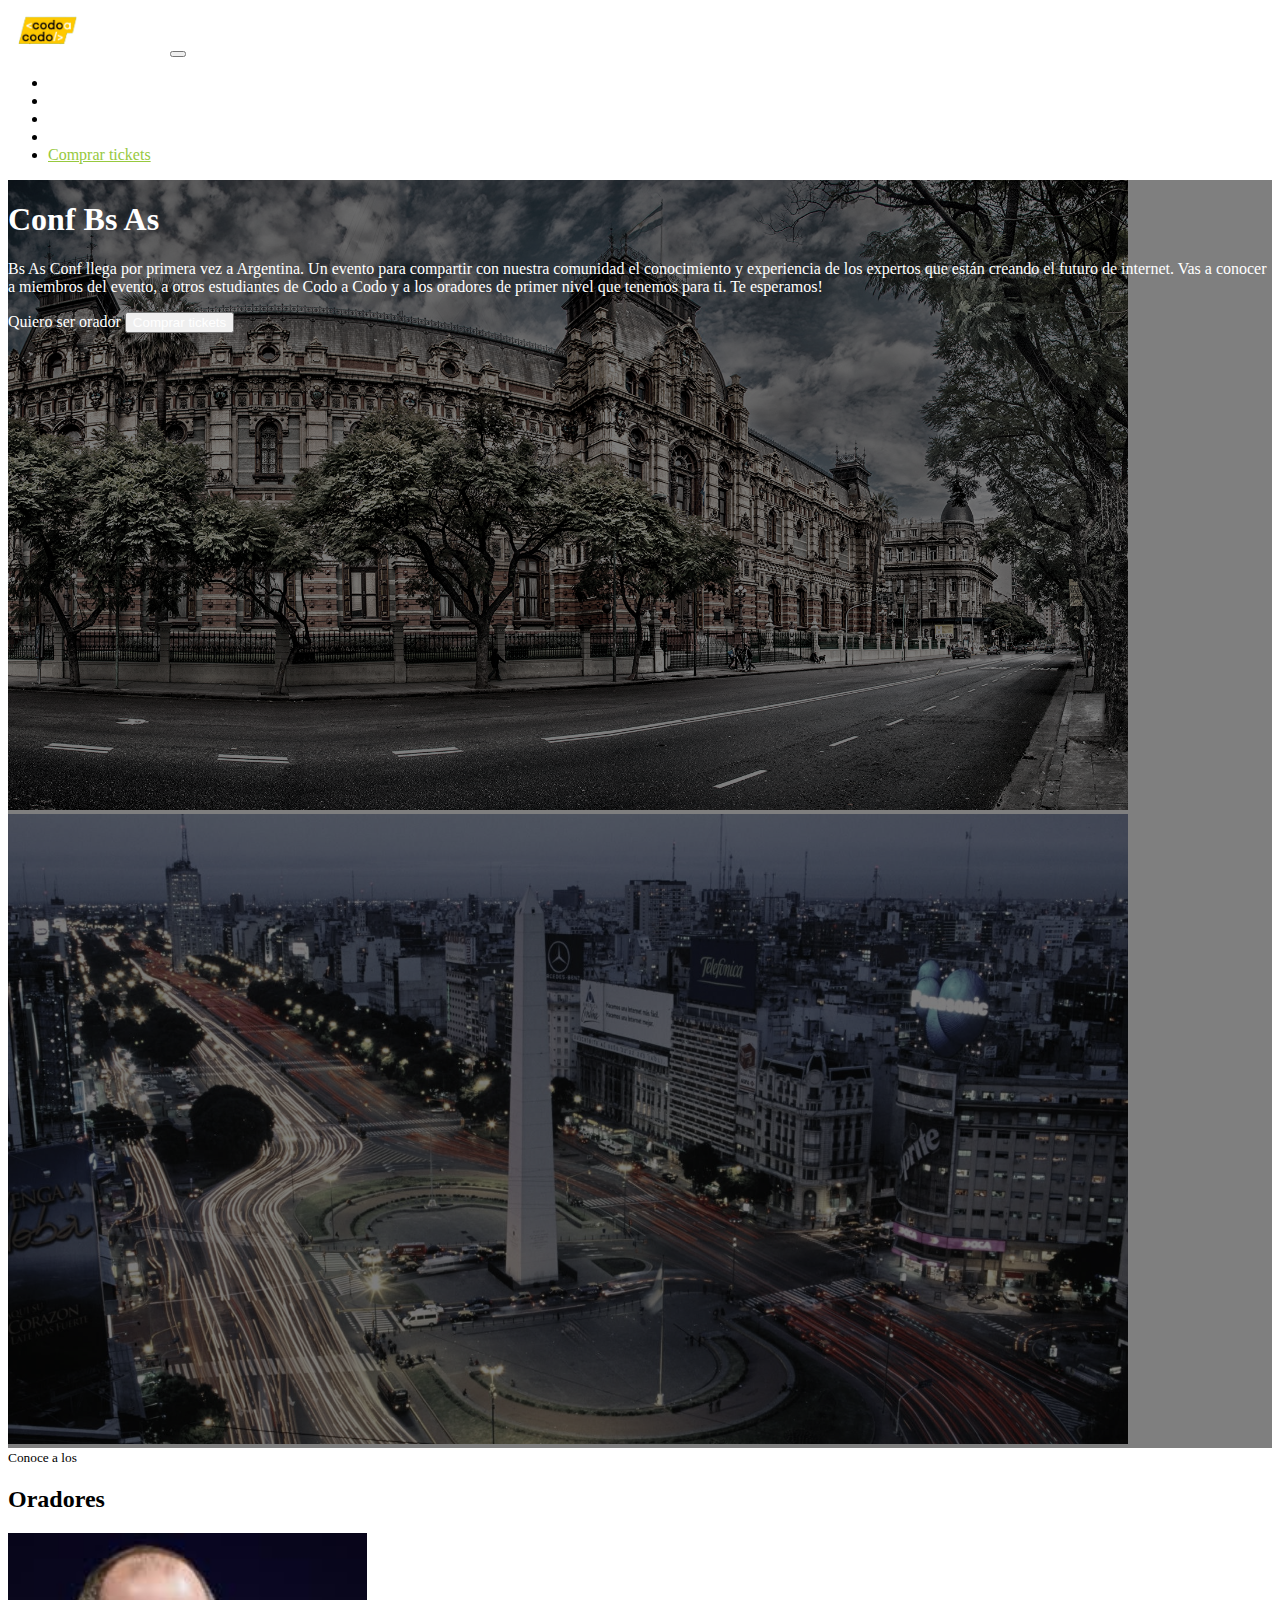
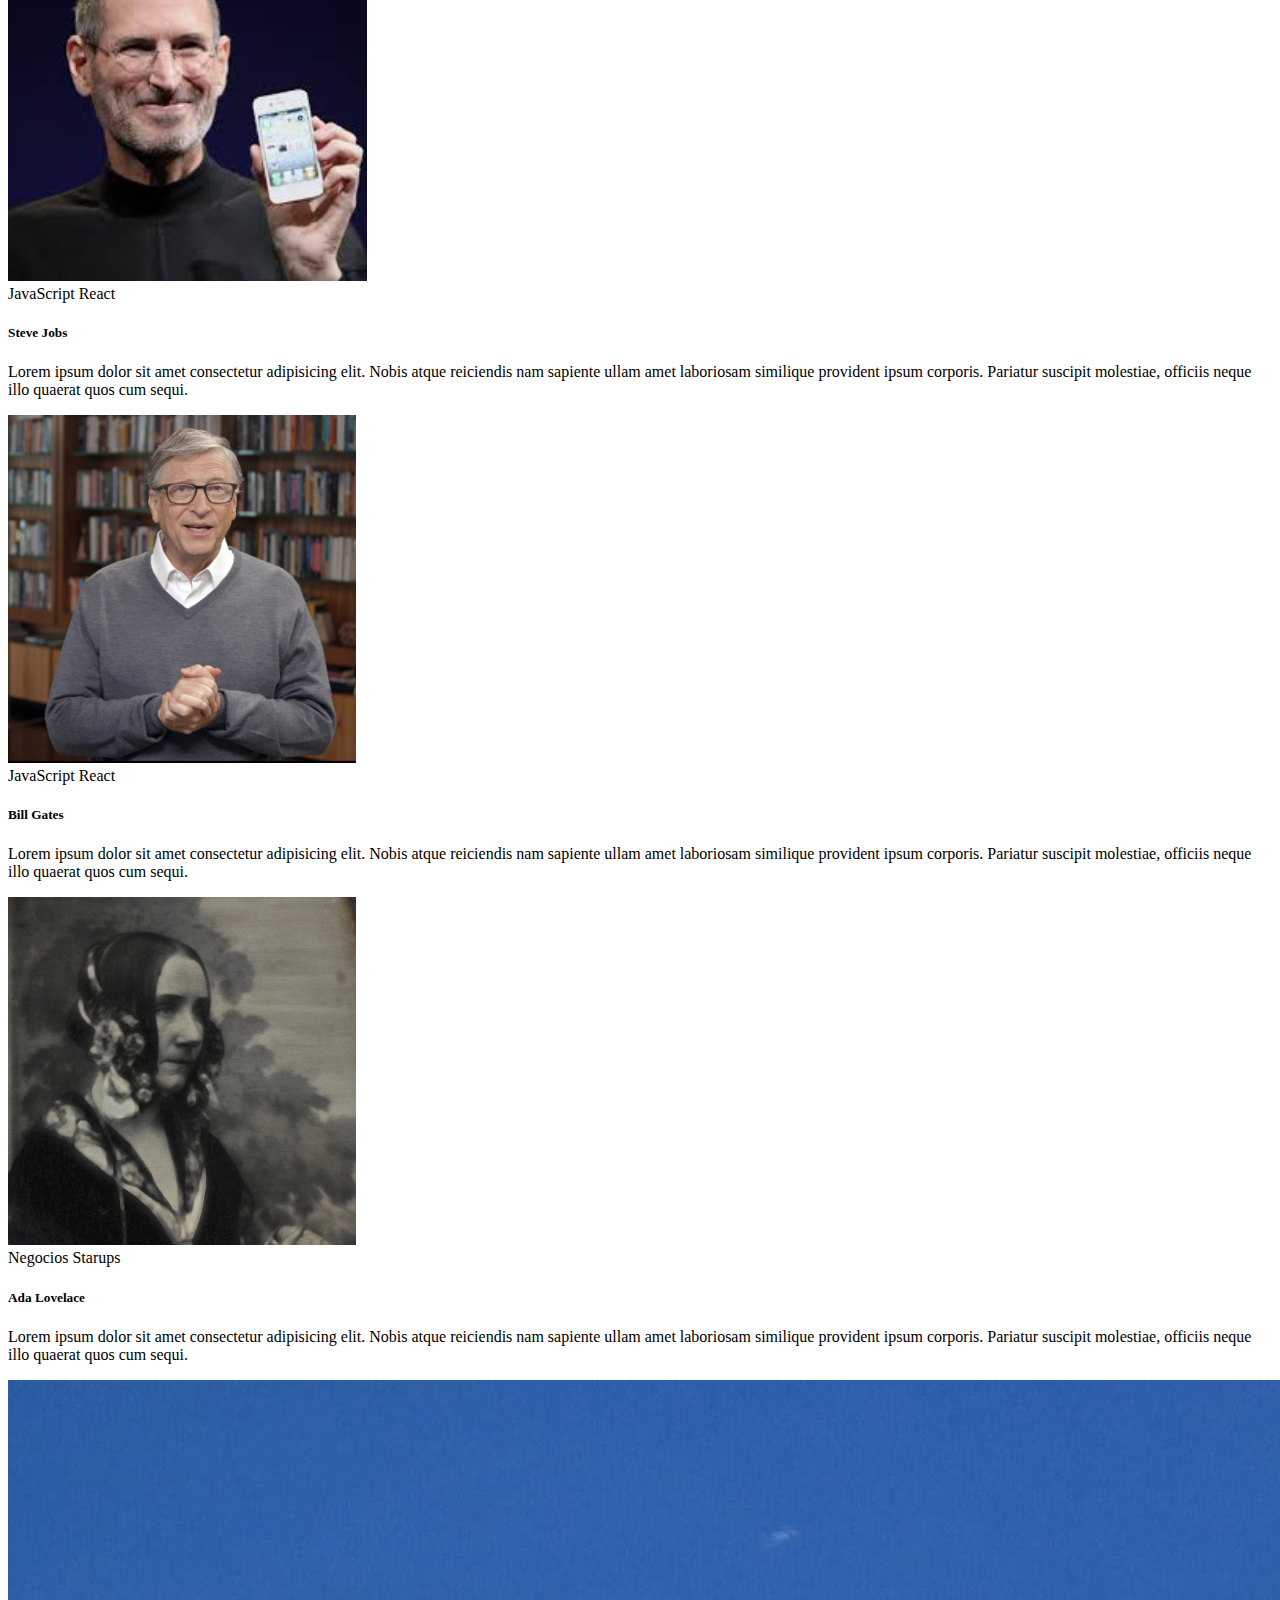
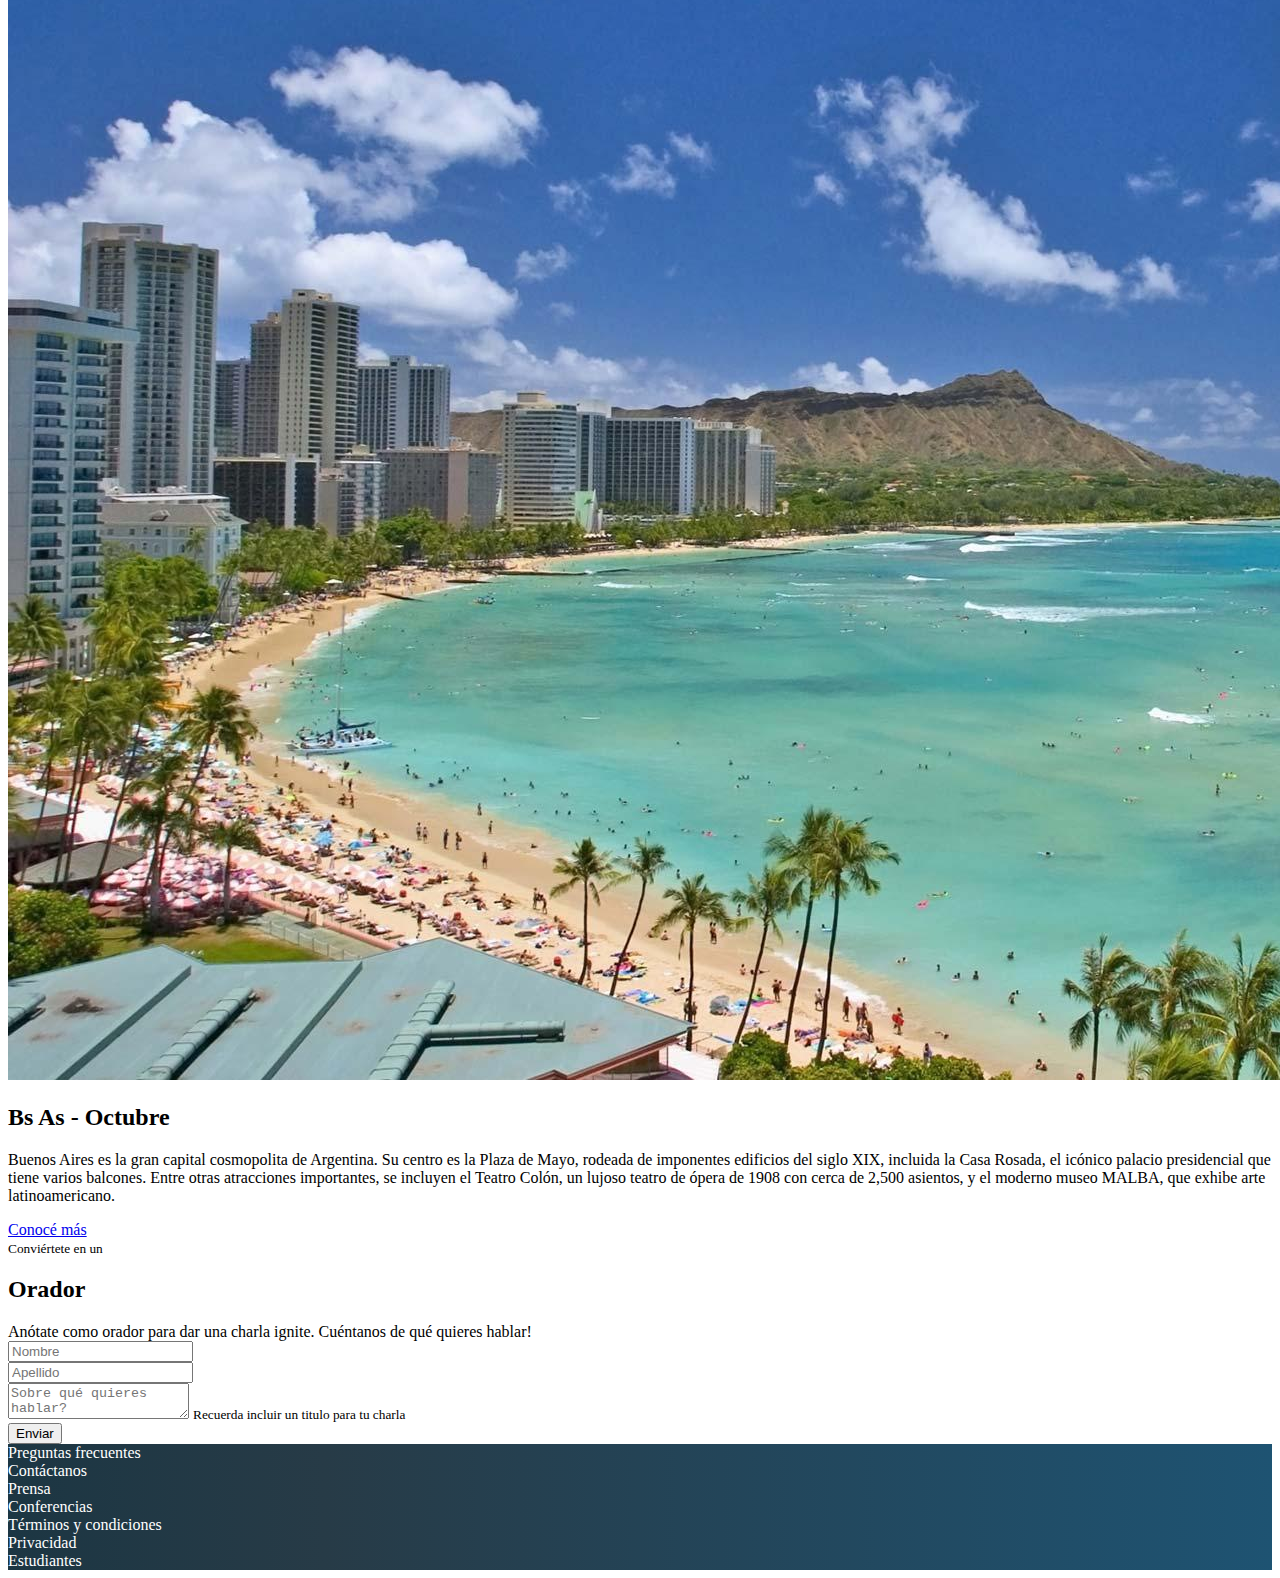
<file: index.html>
<!doctype html>
<html lang="en">
  <head>
    <meta charset="utf-8">
    <meta name="viewport" content="width=device-width, initial-scale=1, shrink-to-fit=no">
    <title>Conferencia Codo a Codo</title>
    <link rel="stylesheet" href="styles.css">
    <link href="https://cdn.jsdelivr.net/npm/bootstrap@5.2.1/dist/css/bootstrap.min.css" rel="stylesheet" integrity="sha384-iYQeCzEYFbKjA/T2uDLTpkwGzCiq6soy8tYaI1GyVh/UjpbCx/TYkiZhlZB6+fzT" crossorigin="anonymous">
  </head>
  <body>
   <header>
    <nav id=logo class="navbar navbar-expand-lg bg-dark">
        <div class="container">
          <a class="navbar-brand" href="#"><img src="images/codoacodo.png" alt="Logo de Codo a Codo"> Conf Bs As</a>
          <button class="navbar-toggler" type="button" data-bs-toggle="collapse" data-bs-target="#navbarSupportedContent" aria-controls="navbarSupportedContent" aria-expanded="false" aria-label="Toggle navigation">
            <span class="navbar-toggler-icon bg-light"></span>
          </button>
          <div class="collapse navbar-collapse" id="navbarSupportedContent">
            <ul class="navbar-nav ms-auto mb-2 mb-lg-0">
              <li class="nav-item">
                <a class="nav-link" aria-current="page" href="#">La conferencia</a>
              </li>
              <li class="nav-item">
                <a class="nav-link" href="#">Los oradores</a>
              </li>
              <li class="nav-item">
                <a class="nav-link" href="#">El lugar y la fecha</a>
              </li>
              <li class="nav-item">
                <a class="nav-link" href="#">Conviértete en orador</a>
              </li>
              <li class="nav-item">
                <a class="nav-link" id=verde href="./Pages/compra.html">Comprar tickets</a>
              </li>
            </ul>
          </div>
        </div>
      </nav>
   </header> 
   <main>
    <div id="main" class="carousel slide carousel-fade" data-bs-ride="carousel" data-bs-pause=“false”>
      <div class="carousel-inner">
        <div class="carousel-item active">
          <img src="images/ba1.jpg" class="d-block w-100" alt="Museo del agua y de la Historia Sanitaria">
        </div>
        <div class="carousel-item">
          <img src="images/ba3.jpg" class="d-block w-100" alt="Obelisco">
        </div>
        <div class="info">
<div class="container d-flex h-100 align-items-center justify-content-center">
  <div class="row">
    <div class="col-md-6 offset-md-6 text-center text-md-end">
      <h1>
        Conf Bs As
      </h1>
      <p class="d-none d-md-block">
        Bs As Conf llega por primera vez a Argentina. Un evento para compartir con nuestra comunidad el conocimiento y experiencia de los expertos que están creando el futuro de internet. Vas a conocer a miembros del evento, a otros estudiantes de Codo a Codo y a los oradores de primer nivel que tenemos para ti. Te esperamos!
      </p>
      <a class="btn btn-outline-light" href="#">Quiero ser orador</a>
      <button type="button" class="btn btn-success"><a href="./Pages/compra.html">Comprar tickets</a></button>
    </div>
  </div>
</div>
        </div>
      </div>
    </div>
   </main>
   <section id="oradores" class="mt-4 mb-4">
    <div class="container">
      <div class="row">
        <div class="col text-center text-uppercase">
          <small>Conoce a los</small>
          <h2>Oradores</h2>
        </div>
      </div>
      <div class="row">
        <div class="col-md-4 my-4">
          <div class="card">
            <img src="images/steve.jpg" class="card-img-top" alt="Steve Jobs">
            <div class="card-body">
              <div class="badges mb-2">
                <span class="badge text-bg-warning">
                  JavaScript
                </span>
                <span class="badge text-bg-info">
                  React
                </span>
              </div>
              <h5 class="card-title">Steve Jobs</h5>
              <p class="card-text">Lorem ipsum dolor sit amet consectetur adipisicing elit. Nobis atque reiciendis nam sapiente ullam amet laboriosam similique provident ipsum corporis. Pariatur suscipit molestiae, officiis neque illo quaerat quos cum sequi.</p>
            </div>
          </div>
        </div>
        <div class="col-md-4 my-4">
          <div class="card">
            <img src="images/bill.jpg" class="card-img-top" alt="Bill Gates">
            <div class="card-body">
              <div class="badges mb-2">
                <span class="badge text-bg-warning">
                  JavaScript
                </span>
                <span class="badge text-bg-info">
                  React
                </span>
              </div>
              <h5 class="card-title">Bill Gates</h5>
              <p class="card-text">Lorem ipsum dolor sit amet consectetur adipisicing elit. Nobis atque reiciendis nam sapiente ullam amet laboriosam similique provident ipsum corporis. Pariatur suscipit molestiae, officiis neque illo quaerat quos cum sequi.</p>
            </div>
          </div>
        </div>
        <div class="col-md-4 my-4">
          <div class="card">
            <img src="images/ada.jpeg" class="card-img-top" alt="Ada Lovelace">
            <div class="card-body">
              <div class="badges mb-2">
                <span class="badge text-bg-secondary">
                  Negocios
                </span>
                <span class="badge text-bg-danger">
                  Starups
                </span>
              </div>
              <h5 class="card-title">Ada Lovelace</h5>
              <p class="card-text">Lorem ipsum dolor sit amet consectetur adipisicing elit. Nobis atque reiciendis nam sapiente ullam amet laboriosam similique provident ipsum corporis. Pariatur suscipit molestiae, officiis neque illo quaerat quos cum sequi.</p>
            </div>
          </div>
        </div>
      </div>
    </div>
   </section>
   <section id="fluid" class="bg-dark text-light">
<div class="container-fluid">
  <div class="row">
    <div class="col-12 col-lg-6 px-0"> 
      <img class="img-fluid" src="images/honolulu.jpg" alt="Honolulu">
    </div>
    <div class="col-12 col-lg-6 py-4"> 
      <h2>
        Bs As - Octubre
      </h2>
      <p>
        Buenos Aires es la gran capital cosmopolita de Argentina. Su centro es la Plaza de Mayo, rodeada de imponentes edificios del siglo XIX, incluida la Casa Rosada, el icónico palacio presidencial que tiene varios balcones. Entre otras atracciones importantes, se incluyen el Teatro Colón, un lujoso teatro de ópera de 1908 con cerca de 2,500 asientos, y el moderno museo MALBA, que exhibe arte latinoamericano.
      </p>
      <a class="btn btn-outline-light" href="#">Conocé más</a>
    </div>
  </div>
</div>
   </section>
   <section id="formulario" class="py-3">
    <div class="container">
      <div class="row">
        <div class="col text-uppercase text-center">
          <small >Conviértete en un</small>
          <h2>Orador</h2>
        </div>
      </div>
      <div class="row">
        <div class="col text-center">
Anótate como orador para dar una charla ignite. Cuéntanos de qué quieres hablar!
        </div>
      </div>
      <div class="row">
        <div class="col-md-10 offset-md-1 col-lg-8 offset-lg-2 pt-2">
          <div class="row">
            <div class="form-label col-12 col-md-6">
              <input type="text" class="form-control" placeholder="Nombre" aria-label="Nombre">
            </div>
            <div class="form-label col-12 col-md-6">
              <input type="text" class="form-control" placeholder="Apellido" aria-label="Apellido">
            </div>
          </div>
          </div>
          </div>
          <div class="form-label">
            <div class="col col-md-10 offset-md-1 col-lg-8 offset-lg-2">
              <textarea name="text" class="form-control form-control-lg" placeholder="Sobre qué quieres hablar?"></textarea>
                <small class="form-text text-muted">
                Recuerda incluir un titulo para tu charla
              </small>
            </div>
          </div>
          <div class="form-label">
            <div class="col d-grid gap-1">
              <button type="button" class="btn btn-success col-md-10 offset-md-1 col-lg-8 offset-lg-2">Enviar</button>
            </div>
          </div>
    </div>
   </section>
   <!-- <script src="https://cdn.jsdelivr.net/npm/bootstrap@5.2.1/dist/js/bootstrap.bundle.min.js" integrity="sha384-u1OknCvxWvY5kfmNBILK2hRnQC3Pr17a+RTT6rIHI7NnikvbZlHgTPOOmMi466C8" crossorigin="anonymous"></script>
    <script src="https://cdn.jsdelivr.net/npm/@popperjs/core@2.11.6/dist/umd/popper.min.js" integrity="sha384-oBqDVmMz9ATKxIep9tiCxS/Z9fNfEXiDAYTujMAeBAsjFuCZSmKbSSUnQlmh/jp3" crossorigin="anonymous"></script>
    <script src="https://cdn.jsdelivr.net/npm/bootstrap@5.2.1/dist/js/bootstrap.min.js" integrity="sha384-7VPbUDkoPSGFnVtYi0QogXtr74QeVeeIs99Qfg5YCF+TidwNdjvaKZX19NZ/e6oz" crossorigin="anonymous"></script> -->
</body>
<footer id="footer" class="pb-4 pt-4">
<div class="container">
    <div class="row text-center">
<div class="col-12 col-lg">
    <a href="#">Preguntas frecuentes</a>
</div>
<div class="col-12 col-lg">
    <a href="#">Contáctanos</a>
</div>
<div class="col-12 col-lg">
    <a href="#">Prensa</a>
</div>
<div class="col-12 col-lg">
    <a href="#">Conferencias</a>
</div>
<div class="col-12 col-lg">
    <a href="#">Términos y condiciones</a>
</div>
<div class="col-12 col-lg">
    <a href="#">Privacidad</a>
</div>
<div class="col-12 col-lg">
    <a href="#">Estudiantes</a>
</div>
    </div>
</div>
</footer>
</html>
</file>
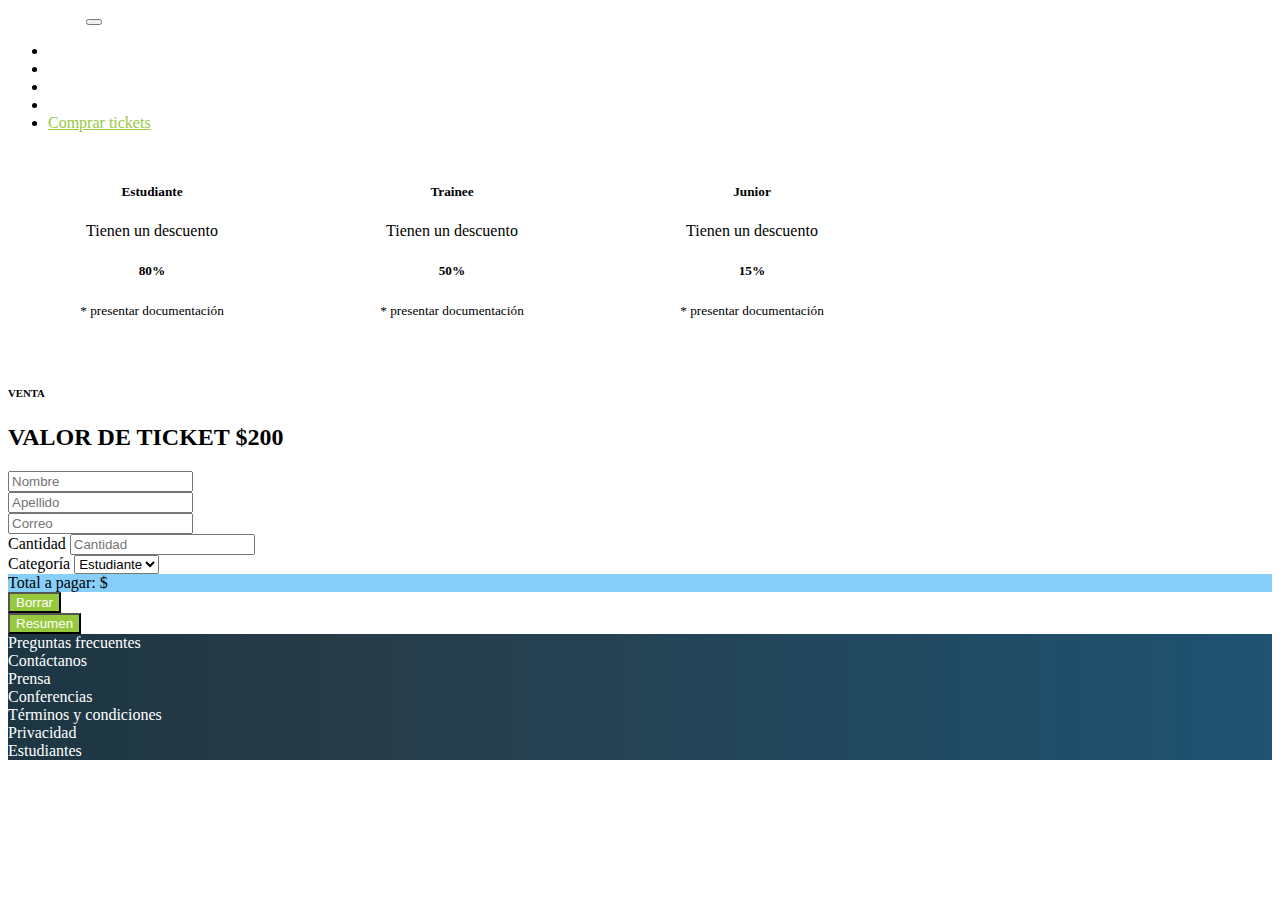
<file: Pages/compra.html>
<!DOCTYPE html>
<html lang="en">
<head>
    <meta charset="utf-8">
    <meta name="viewport" content="width=device-width, initial-scale=1, shrink-to-fit=no">
    <title>Venta de tickets</title>
    <link rel="stylesheet" href="../styles.css">
    <link href="https://cdn.jsdelivr.net/npm/bootstrap@5.2.1/dist/css/bootstrap.min.css" rel="stylesheet" integrity="sha384-iYQeCzEYFbKjA/T2uDLTpkwGzCiq6soy8tYaI1GyVh/UjpbCx/TYkiZhlZB6+fzT" crossorigin="anonymous">
</head>
<body>
    <header>
        <nav id=logo class="navbar navbar-expand-lg bg-dark">
            <div class="container">
              <a class="navbar-brand text-light" href="#">Conf Bs As</a>
              <button class="navbar-toggler" type="button" data-bs-toggle="collapse" data-bs-target="#navbarSupportedContent" aria-controls="navbarSupportedContent" aria-expanded="false" aria-label="Toggle navigation">
                <span class="navbar-toggler-icon bg-light"></span>
              </button>
              <div class="collapse navbar-collapse" id="navbarSupportedContent">
                <ul class="navbar-nav ms-auto mb-2 mb-lg-0">
                  <li class="nav-item">
                    <a class="nav-link text-muted" aria-current="page" href="#">La conferencia</a>
                  </li>
                  <li class="nav-item">
                    <a class="nav-link text-muted" href="#">Los oradores</a>
                  </li>
                  <li class="nav-item">
                    <a class="nav-link text-muted" href="#">El lugar y la fecha</a>
                  </li>
                  <li class="nav-item">
                    <a class="nav-link text-light" href="#">Conviértete en orador</a>
                  </li>
                  <li class="nav-item">
                    <a class="nav-link" id=verde href="#">Comprar tickets</a>
                  </li>
                </ul>
              </div>
            </div>
          </nav>
       </header> 
       <main>
        <div class="container text-center">
        <div class="row row-cols-5 offset-lg-2 g-0" id="categorías">
            <div class="col" id="descuento">
              <div class="card h-100 border-primary mb-3" style="max-width: 18rem;">
                <div class="card-body">
                  <h5 class="card-title">Estudiante</h5>
                  <p class="card-text">Tienen un descuento</p>
                  <h5 class="card-title">80%</h5>
                  <small class="text-muted">* presentar documentación</small>
              </div>
            </div>
            </div>
            <div class="col" id="descuento">
              <div class="card h-100 border-info mb-3" style="max-width: 18rem;">                
                <div class="card-body">
                    <h5 class="card-title">Trainee</h5>
                    <p class="card-text">Tienen un descuento</p>
                    <h5 class="card-title">50%</h5>
                    <small class="text-muted">* presentar documentación</small>            
              </div>
            </div>
            </div>
            <div class="col" id="descuento">
              <div class="card h-100 border-warning mb-3" style="max-width: 18rem;">               
                <div class="card-body">
                    <h5 class="card-title">Junior</h5>
                    <p class="card-text">Tienen un descuento</p>
                    <h5 class="card-title">15%</h5>
                    <small class="text-muted">* presentar documentación</small>
                </div>
              </div>
            </div>
          </div>
          </div>
          <div class="container text-center">
            <h6>VENTA</h6>
            <h2>VALOR DE TICKET $200</h2>
          </div>
          <div class="container">
            <form>
            <div class="row">
              <div class="col-md-6 mb-3">
                <input type="text" class="form-control" placeholder="Nombre" aria-label="Nombre" required>
              </div>
              <div class="col-md-6">
                <input type="text" class="form-control" placeholder="Apellido" aria-label="Apellido" required>
              </div>
              <div class="col12 mb-3">
                <input type="email" class="form-control" id="inputEmail" placeholder="Correo" required>
              </div>
              <div class="col-md-6 mb-3">
                <label for="inputCant" class="form-label">Cantidad</label>
                <input type="number" class="form-control" id="inputCant" placeholder="Cantidad" aria-label="Cantidad" required>
              </div>
              <div class="col-md-6 mb-3">
                <label for="inputCat" class="form-label">Categoría</label>
                <select id="inputCat" class="form-select">
                  <option>Estudiante</option>
                  <option>Junior</option>
                  <option>Trainee</option>
                </select>
              </div>
              <div id="inputTotal" class="col-12 alert alert-primary mt-4" role="alert">
                  <span>Total a pagar: $</span><span id="Total"></span>
              </div>
              <div class="col-md-6 mb-3">
                <input type="reset" class="form-control final-form" value="Borrar" onclick=''>
              </div>
              <div class="col-md-6">
                <input type="button" class="form-control final-form" id="btn-total" value="Resumen">
              </div>             
            </div>
            </form>
          </div>

       </main>
       <footer id="footer" class="pb-4 pt-4">
        <div class="container">
            <div class="row text-center">
        <div class="col-12 col-lg">
            <a href="#">Preguntas frecuentes</a>
        </div>
        <div class="col-12 col-lg">
            <a href="#">Contáctanos</a>
        </div>
        <div class="col-12 col-lg">
            <a href="#">Prensa</a>
        </div>
        <div class="col-12 col-lg">
            <a href="#">Conferencias</a>
        </div>
        <div class="col-12 col-lg">
            <a href="#">Términos y condiciones</a>
        </div>
        <div class="col-12 col-lg">
            <a href="#">Privacidad</a>
        </div>
        <div class="col-12 col-lg">
            <a href="#">Estudiantes</a>
        </div>
            </div>
        </div>
        </footer>
    
   <!-- <script src="https://cdn.jsdelivr.net/npm/bootstrap@5.2.1/dist/js/bootstrap.bundle.min.js" integrity="sha384-u1OknCvxWvY5kfmNBILK2hRnQC3Pr17a+RTT6rIHI7NnikvbZlHgTPOOmMi466C8" crossorigin="anonymous"></script>
    <script src="https://cdn.jsdelivr.net/npm/@popperjs/core@2.11.6/dist/umd/popper.min.js" integrity="sha384-oBqDVmMz9ATKxIep9tiCxS/Z9fNfEXiDAYTujMAeBAsjFuCZSmKbSSUnQlmh/jp3" crossorigin="anonymous"></script>
    <script src="https://cdn.jsdelivr.net/npm/bootstrap@5.2.1/dist/js/bootstrap.min.js" integrity="sha384-7VPbUDkoPSGFnVtYi0QogXtr74QeVeeIs99Qfg5YCF+TidwNdjvaKZX19NZ/e6oz" crossorigin="anonymous"></script> -->
    <script src="../index.js"></script>
  </body> 

</html>
</file>
<file: styles.css>
.container a {
    color: #FFF;
}
#logo img{
width: 80px;
}
#logo {
    background-color: rgba(var(--bs-dark-rgb),var(--bs-bg-opacity));
}
.nav-item #verde {
    color: #97c93e;
}
#main img{
max-height: 70vh;
object-fit: cover;
filter: grayscale(70%);
}
#main {
    position: relative;
}
#main .info {
    z-index: 1;
    position: absolute;
    top: 0;
    bottom: 0;
    left: 0;
    right: 0;
    background-color: rgba(0, 0, 0, 0.5);
    color: #FFF;
}
#main a {
    text-decoration: none; 
    color: #FFF;
}
#main a:hover {
color: #000;
}
.btn btn-success:hover {
    background-color: #1e5372;
}
.navbar-toggler-icon {
    color: #FFF;
}
#oradores img {
    height: 348px;
    object-fit: cover;
}
#categorías {
    margin-top: 30px;
    display: flex; 
}

#descuento {
    height: 200px;
    width: 300px;
    object-fit: cover;
    text-align: center;
    margin: 0;
}
#inputTotal {
    background-color: lightskyblue;
}
#inputTotal::placeholder {
    color: blue;
}
div .final-form {
    background-color: #97c93e;
    color: #FFF;
}

#footer {
    background: linear-gradient(90deg,#1c3643,#273b47 25%,#1e5372); 
    
}
#footer a {
    text-decoration: none;
    color: #FFF;
   
}
.text-center {
    align-items: center;
}
</file>
